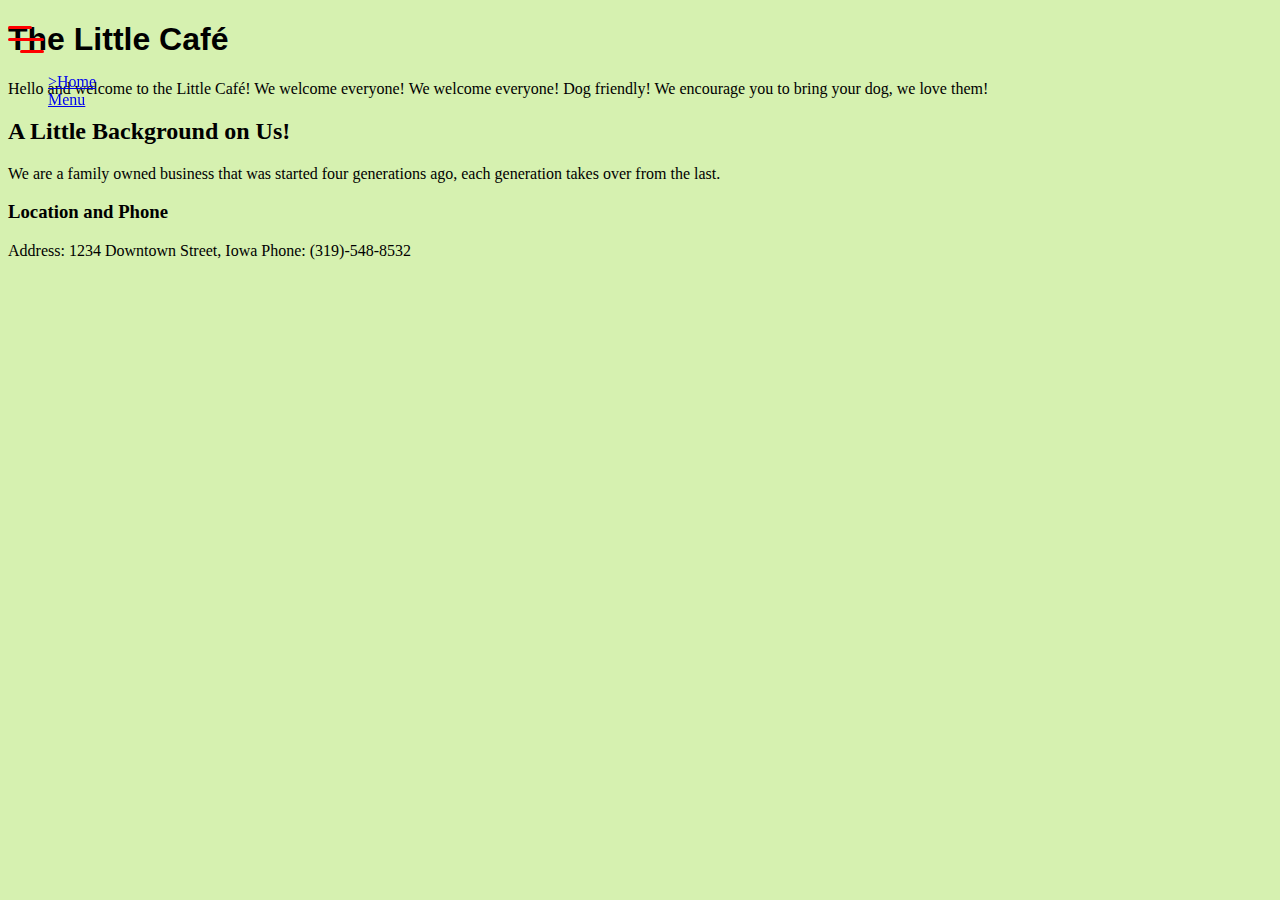
<file: Index.html>
<!DOCTYPE html>
<html> 

    <head> 
        <link rel=stylesheet href="styles.css" type="text/css"> 
        <title style="text-align: center;"> The Little Café </title>
    </head>
    <a href ="nav.html"></a>
    <body style = "background-color: #D6F1B0">
        <div w3-include-html= "nav.html"></div>
        <h1 style = "font-family: Verdana, Geneva, Tahoma, sans-serif"> 
           The Little Café 
        </h1>
    <p1> Hello and welcome to the Little Café! </p1> 
    <p2> We welcome everyone!  </p2>
        </h1>
    <p1> We welcome everyone! </p1>
    <p2> Dog friendly! We encourage you to bring your dog, we love them!</p2> 
        <h2>A Little Background on Us!</h2>
    <p1> We are a family owned business that was started four generations ago, each generation takes over from the last. </p1>
        <h3> Location and Phone </h3>
    <p1> Address: 1234 Downtown Street, Iowa</p1>
    <p2> Phone: (319)-548-8532</p2>

    
    <script type = "text/javascript" src = "include.js"> </script>
    <script> includeHTML(); </script>
    <script type = "text/javascript" src = "togglemenu.js"> </script>    <script type = "text/javascript" src = "togglecart.js"> </script>
</body>
</html>
</file>
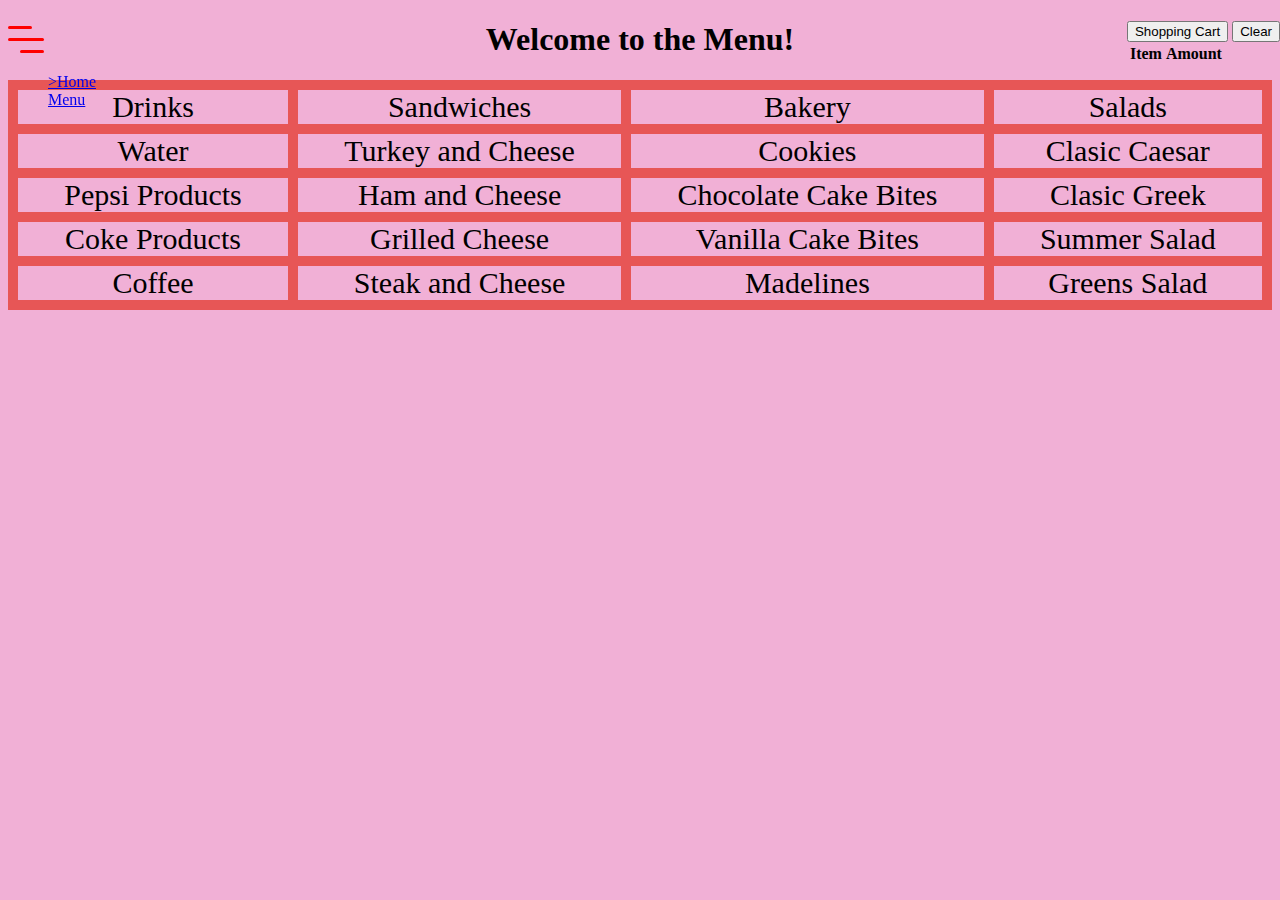
<file: menu.html>
<!DOCTYPE html>
<html>
<head>
    <link rel=stylesheet href="styles.css" type="text/css"> 
<style>
.grid-container {
  display: grid;
  grid-template-columns: auto auto auto auto;
  grid-gap: 10px;
  background-color: #E75656;
  padding: 10px;
}

.grid-container > div {
  background-color: #F1B0D6;
  text-align: center;
  font-size: 30px;
}
</style>
</head>
<body style="background-color: #F1B0D6">
<div w3-include-html= "nav.html"></div>
<div w3-include-html= "cart.html" style="position:absolute;right:0%"></div>
<h1 style="text-align: center">Welcome to the Menu!</h1>


<div class="grid-container">
  <div>Drinks</div>
  <div>Sandwiches </div>
  <div>Bakery</div>  
  <div>Salads</div>
  <div>Water</div>
  <div>Turkey and Cheese</div>
  <div>Cookies</div>  
  <div>Clasic Caesar</div>
  <div>Pepsi Products</div>
  <div>Ham and Cheese</div>
  <div>Chocolate Cake Bites</div>  
  <div>Clasic Greek</div>
  <div>Coke Products</div>
  <div>Grilled Cheese</div>
  <div>Vanilla Cake Bites</div>  
  <div>Summer Salad</div>
  <div>Coffee</div>
  <div>Steak and Cheese</div>
  <div>Madelines</div>  
  <div>Greens Salad</div>

</div>

<script type = "text/javascript" src = "include.js"> </script>
<script> includeHTML(); </script>
<script type = "text/javascript" src = "togglemenu.js"> </script>
</body>

<head> 
<style> 
.grid-container {
  display: grid; 
}
</style>
</head>
</html>
</file>
<file: styles.css>
@import url(burgerstyles.css);
:root {
    --height-factor: 1.5;}

nav ul li {
    list-style-type: none;
    display:block; 
}
a{
    display:inherit;
}
nav {
    overflow: hidden;
    position: fixed;
    background-color;
}
</file>
